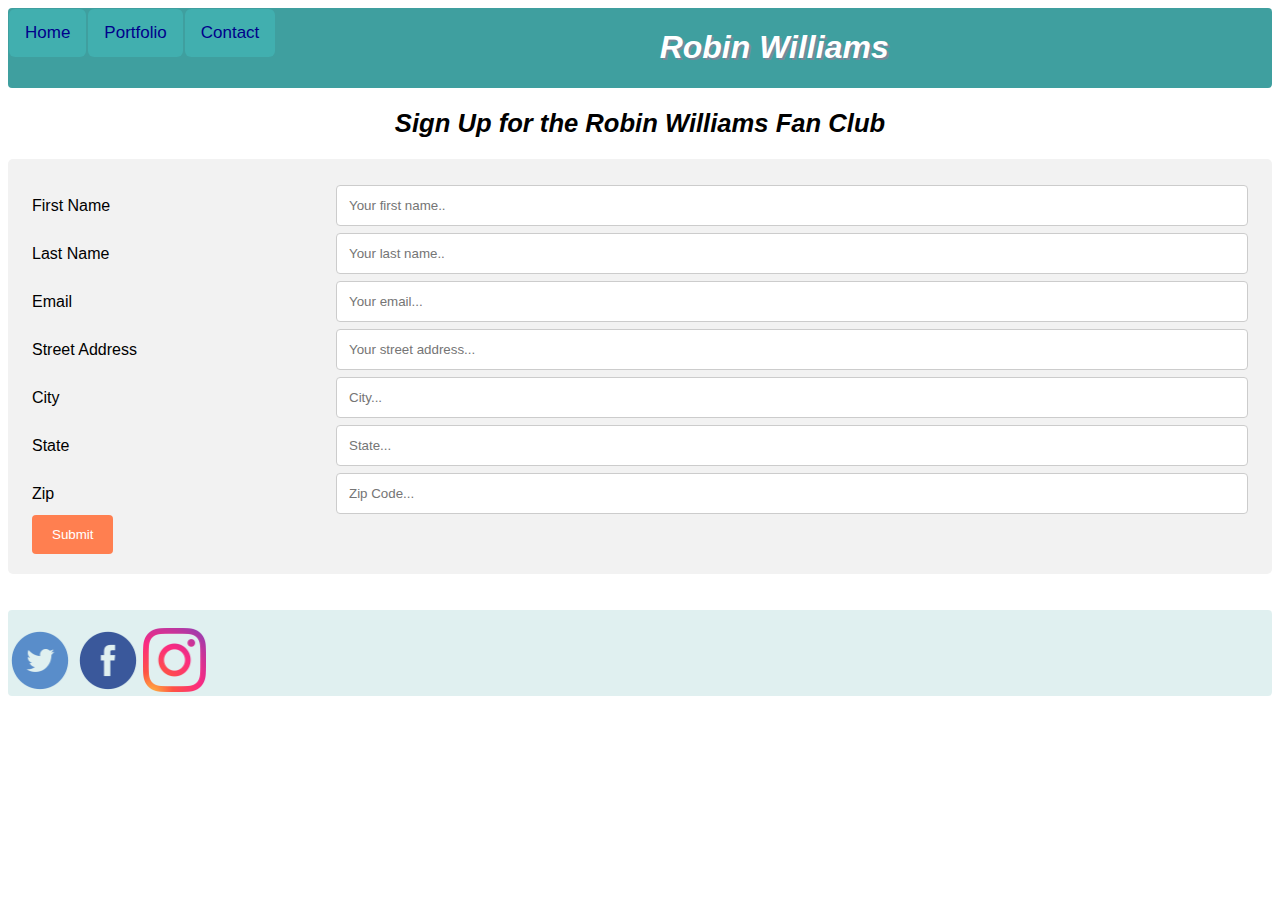
<file: contact.html>
<!DOCTYPE html>
<html lang="en">
<head>
    <meta charset="UTF-8">
    <meta name="viewport" content="width=device-width, initial-scale=1.0">
    <meta http-equiv="X-UA-Compatible" content="ie=edge">
    <title>Robin Williams - Contact</title>
    <link rel="stylesheet" type="text/css" href="style.css">
    <link rel="stylesheet" href="https://cdnjs.cloudflare.com/ajax/libs/font-awesome/4.7.0/css/font-awesome.min.css">
</head>
<body>
    <header>
        <div id="myTopnav" class="topnav">
            <a href="index.html">Home</a>
            <a href="portfolio.html">Portfolio</a>
            <a href="contact.html">Contact</a>
            <h1>Robin Williams</h1>
            <a href="javascript:void(0);" class="icon" onclick="myFunction()">
                <i class="fa fa-bars"></i>
            </a>      
        </div>
    </header>

    <section>
        <div>   
            <h2>Sign Up for the Robin Williams Fan Club</h2>
            <div class="container">
                <form action="/action_page.php">
                
                  <div class="row">
                    <div class="col-25">
                      <label for="fname">First Name</label>
                    </div>
                    <div class="col-75">
                      <input type="text" id="fname" name="firstname" placeholder="Your first name..">
                    </div>
                    
                  </div>
                  <div class="row">
                    <div class="col-25">
                      <label for="lname">Last Name</label>
                    </div>
                    <div class="col-75">
                      <input type="text" id="lname" name="lastname" placeholder="Your last name..">
                    </div>
                  </div>
                  
                   <div class="row">
                    <div class="col-25">
                      <label for="email">Email</label>
                    </div>
                    <div class="col-75">
                      <input type="text" id="email" name="email" placeholder="Your email...">
                    </div>
                  </div>
                  
                    <div class="row">
                    <div class="col-25">
                      <label for="address">Street Address</label>
                    </div>
                    <div class="col-75">
                      <input type="text" id="address" name="address" placeholder="Your street address...">
                    </div>
                  </div>
                  
                    <div class="row">
                    <div class="col-25">
                      <label for="city">City</label>
                    </div>
                    <div class="col-75">
                      <input type="text" id="city" name="address" placeholder="City...">
                    </div>
                  </div>
                  
                    <div class="row">
                    <div class="col-25">
                      <label for="state">State</label>
                    </div>
                    <div class="col-75">
                      <input type="text" id="state" name="address" placeholder="State...">
                    </div>
                  </div>
                  
                       <div class="row">
                    <div class="col-25">
                      <label for="zip">Zip</label>
                    </div>
                    <div class="col-75">
                      <input type="text" id="zip" name="address" placeholder="Zip Code...">
                    </div>
                  </div>
                 
                  <div class="row">
                    <input type="submit" value="Submit">
                  </div>
                </form>
              </div>
        </div>
        <br>
        <br>
        <footer>
            <br>
            <a href="https://twitter.com/robinwiliiams_?lang=en"><img src="images/twitter.png" style="width:5%"></a>
            <a href="https://www.facebook.com/Robin-Williams-1951-2014-1467215200198331/"><img src="images/fb.png" style="width:5%"></a>
            <a href="https://www.instagram.com/therobinwilliams/?hl=en"><img src="images/insta.png" style="width:5%"></a>
            <br>
        </footer>
    </section>
    <script>
        function myFunction() {
          var x = document.getElementById("myTopnav");
          if (x.className === "topnav") {
            x.className += " responsive";
          } else {
            x.className = "topnav";
          }
        }
        </script>
</body>
</html>
</file>
<file: style.css>
*,*:after, *:before {
    -webkit-box-sizing: border-box;
    -moz-box-sizing: border-box;
    box-sizing: border-box;
}
/* robin */
.robin {
    width: 100%;
    height: auto;
    border-style: outset;
    padding: 16px;
    margin:10px;
    margin-left: auto;
    margin-right: auto;
    
}
img {
    width: 100%;
    height: auto;
}
body {
    font-family: Arial, Helvetica, sans-serif;
}
h1 {
    font-size: 2em;
    font-style: italic;
    text-align: center;
    font-family: Arial, Helvetica, sans-serif;
    color:white;
    text-shadow:2px 2px lightslategray;
}
h2 {
    font-size: 1.6em;
    color: black;
    font-style: italic;
    text-align: center;

}
h3 {
    font-size: 1.3em;
}
p {
    font-size: .875em;
}
/* topnav */
.topnav {
    overflow: hidden;
    background-color:rgba(0, 128, 128, 0.753);
    border-radius: 4px;
}
.topnav a {
    float: left;
    display: block;
    color: darkblue;
    text-align: center;
    padding: 14px 16px;
    text-decoration: none;
    font-size: 17px;
    background-color:rgba(74, 230, 230, 0.219);
    margin: 1px;
    border-radius: 6px;
}
.topnav a:hover {
    background-color:lightslategray;
    color: black;
}
.active {
    background-color: #4CAF50;
    color: white
}
.topnav .icon {
    display: none;
}

@media screen and (max-width: 600px) {
    .topnav a:not(:first-child) {display: none;}
    .topnav a.icon {
      float: right;
      display: block;
      
    }
  }
  
  @media screen and (max-width: 600px) {
    .topnav.responsive {position: relative;}
    .topnav.responsive .icon {
      position: absolute;
      right: 0;
      top: 0;
    }
    .topnav.responsive a {
      float: none;
      display: block;
      text-align: left;
    }
  }
/* form */
input[type=text] {
    width: 100%;
    padding: 12px;
    border: 1px solid #ccc;
    border-radius: 4px;
    resize: vertical;
}
label {
    padding: 12px 12px 12px 0;
    display: inline-block;
}
input[type=submit] {
    background-color: coral;
    color: white;
    padding: 12px 20px;
    border: none;
    border-radius: 4px;
    cursor: pointer;
    float: right;
}
input[type=submit] hover {
    background-color: teal;
}

.container {
    border-radius: 5px;
    background-color: #f2f2f2;
    padding: 20px;
}
.col-25 {
    float: left;
    width: 25%;
    margin-top: 6px;
}
.col-75 {
    float: left;
    width: 75%;
    margin-top: 6px;
}



/* portfolio */
/* clear floats after columns */
.row:after {
    content: "";
    display: table;
    clear: both;
}


.row {
    display: flex;
    flex-wrap: wrap;
    padding: 0 4px;
}

[class*='col-'] {
    padding-right: 1.25em;
    
}

[class*='col-']:last-of-type {
    padding-right: 0;
}
.column {
    
    flex: 25%;
    max-width: 25%;
    padding: 0 4px;
    

}
.column img {
    margin-top: 8px;
    vertical-align: middle;
}


@media screen and (max-width: 800px) {
    .column {
        flex: 50%;
        max-width: 50%;
    }
}
@media screen and (max-width: 600px) {
    .column {
        flex: 100%;
        max-width: 100%;
      }
 }
 footer {
    background-color: rgba(0, 128, 128, 0.123);
  border-radius: 4px;
}
</file>
